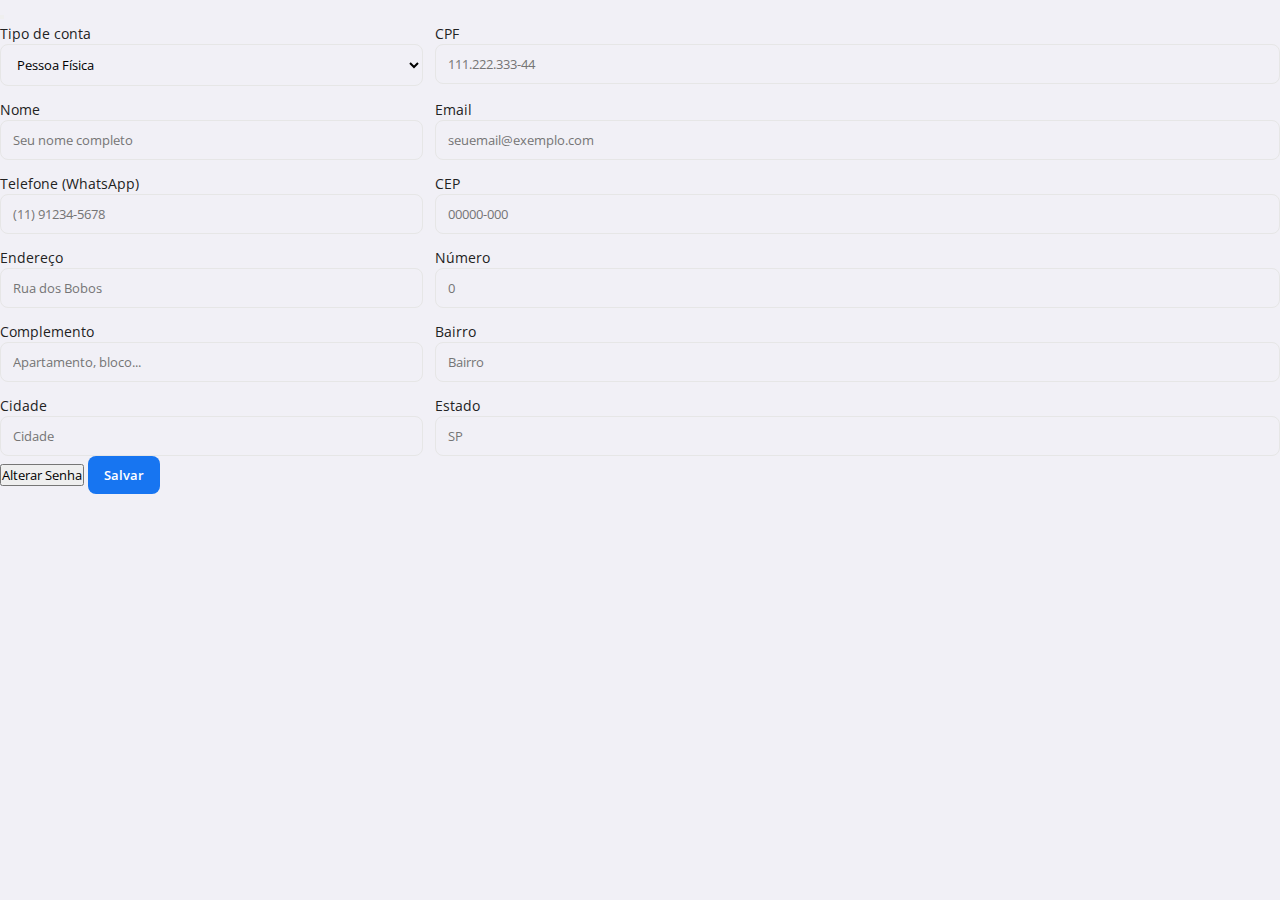
<file: meusdados.html>
<!DOCTYPE html>
<html lang="pt-BR">
<head>
  <meta charset="UTF-8" />
  <meta name="viewport" content="width=device-width, initial-scale=1.0" />
  <title> Cadastro • Meus Dados</title>

  <!-- Fonte + ícones -->
  <link rel="stylesheet" href="style.css"/>
</head>
<body>
  <div class="page">
    <div class="card-cadastro">
      <!-- AVATAR GRANDE -->
      <div class="avatar-box">
        <div class="avatar-wrapper">
          <div class="avatar-preview" id="avatarPreview"></div>
          <button class="avatar-btn" id="avatarButton" type="button" aria-label="Alterar foto">
            <i class="bx bx-camera"></i>
          </button>
          <input type="file" id="avatarInput" accept="image/*" hidden />
        </div>
      </div>

      <!-- FORMULÁRIO DE DADOS -->
      <form class="form-dados" autocomplete="off">
        <div class="form-grid">
          <div class="field">
            <label for="tipoConta">Tipo de conta</label>
            <select id="tipoConta">
              <option>Pessoa Física</option>
              <option>Pessoa Jurídica</option>
            </select>
          </div>

          <div class="field">
            <label for="cpf">CPF</label>
            <input id="cpf" type="text" placeholder="111.222.333-44" />
          </div>

          <div class="field">
            <label for="nome">Nome</label>
            <input id="nome" type="text" placeholder="Seu nome completo" />
          </div>

          <div class="field">
            <label for="email">Email</label>
            <input id="email" type="email" placeholder="seuemail@exemplo.com" />
          </div>

          <div class="field">
            <label for="telefone">Telefone (WhatsApp)</label>
            <input id="telefone" type="tel" placeholder="(11) 91234-5678" />
          </div>

          <div class="field">
            <label for="cep">CEP</label>
            <input id="cep" type="text" placeholder="00000-000" />
          </div>

          <div class="field">
            <label for="endereco">Endereço</label>
            <input id="endereco" type="text" placeholder="Rua dos Bobos" />
          </div>

          <div class="field">
            <label for="numero">Número</label>
            <input id="numero" type="text" placeholder="0" />
          </div>

          <div class="field">
            <label for="complemento">Complemento</label>
            <input id="complemento" type="text" placeholder="Apartamento, bloco..." />
          </div>

          <div class="field">
            <label for="bairro">Bairro</label>
            <input id="bairro" type="text" placeholder="Bairro" />
          </div>

          <div class="field">
            <label for="cidade">Cidade</label>
            <input id="cidade" type="text" placeholder="Cidade" />
          </div>

          <div class="field">
            <label for="estado">Estado</label>
            <input id="estado" type="text" placeholder="SP" />
          </div>
        </div>

        <div class="actions">
          <button type="button" class="btn-secondary">Alterar Senha</button>
          <button type="submit" class="btn-primary">Salvar</button>
        </div>
      </form>
    </div>
  </div>

  <script src="script.js"></script>
</body>
</html>
</file>
<file: style.css>
@import url('https://fonts.googleapis.com/css2?family=Open+Sans:wght@400;500;600;700&display=swap');

/* ======= BASE ======= */
* {
  font-family: 'Open Sans', sans-serif;
  margin: 0;
  padding: 0;
  box-sizing: border-box;
}

:root {
  --grey: #F1F0F6;
  --dark-grey: #8D8D8D;
  --light: #fff;
  --dark: #000;
  --green: #81D43A;
  --light-green: #E3FFCB;
  --blue: #1775F1;
  --light-blue: #D0E4FF;
  --dark-blue: #0C5FCD;
  --red: #FC3B56;
}

html { overflow-x: hidden; }
body { background: var(--grey); overflow-x: hidden; }

a { text-decoration: none; color: inherit; }
li { list-style: none; }

/* Utilidades novas */
.btn-primary {
  display: inline-flex;
  align-items: center;
  gap: 8px;
  background: var(--blue);
  color: var(--light);
  border: none;
  border-radius: 8px;
  padding: 10px 16px;
  font-weight: 600;
  cursor: pointer;
  transition: background .2s ease, transform .05s ease;
}
.btn-primary:hover { background: var(--dark-blue); }
.btn-primary:active { transform: translateY(1px); }

.table-wrap {
  width: 100%;
  overflow-x: auto;
  background: var(--light);
  border-radius: 10px;
  box-shadow: 4px 4px 16px rgba(0,0,0,.05);
  padding: 16px;
}

.form-grid {
  display: grid;
  grid-template-columns: 1fr 2fr;
  gap: 12px;
}
.form-grid label {
  align-self: center;
  font-size: 14px;
  color: #222;
}
.form-grid input, .form-grid select, .form-grid textarea {
  width: 100%;
  padding: 10px 12px;
  border-radius: 8px;
  border: 1px solid #e6e6e6;
  background: var(--grey);
  outline: none;
  transition: box-shadow .2s ease, border-color .2s ease;
}
.form-grid input:focus,
.form-grid select:focus,
.form-grid textarea:focus {
  box-shadow: 0 0 0 1px var(--blue), 0 0 0 4px var(--light-blue);
  border-color: var(--blue);
}

/* ======= SIDEBAR ======= */
#sidebar {
  position: fixed;
  max-width: 260px;
  width: 100%;
  background: var(--light);
  top: 0;
  left: 0;
  height: 100%;
  overflow-y: auto;
  scrollbar-width: none;
  transition: all .3s ease;
  z-index: 200;
}
#sidebar.hide { max-width: 60px; }
#sidebar.hide:hover { max-width: 260px; }
#sidebar::-webkit-scrollbar { display: none; }

#sidebar .brand {
  font-size: 24px;
  display: flex;
  align-items: center;
  height: 64px;
  font-weight: 700;
  color: var(--blue);
  position: sticky;
  top: 0;
  left: 0;
  z-index: 100;
  background: var(--light);
  transition: all .3s ease;
  padding: 0 6px;
}

#sidebar .icon {
  min-width: 48px;
  display: flex;
  justify-content: center;
  align-items: center;
  margin-right: 6px;
}
#sidebar .icon-right { margin-left: auto; transition: all .3s ease; }

#sidebar .side-menu {
  margin: 36px 0;
  padding: 0 20px;
  transition: all .3s ease;
}
#sidebar.hide .side-menu { padding: 0 6px; }
#sidebar.hide:hover .side-menu { padding: 0 20px; }

#sidebar .side-menu a {
  display: flex;
  align-items: center;
  font-size: 14px;
  color: var(--dark);
  padding: 12px 16px 12px 0;
  transition: all .3s ease;
  border-radius: 10px;
  margin: 4px 0;
  white-space: nowrap;
}
#sidebar .side-menu > li > a:hover { background: var(--grey); }
#sidebar .side-menu > li > a.active .icon-right { transform: rotateZ(90deg); }
#sidebar .side-menu > li > a.active,
#sidebar .side-menu > li > a.active:hover {
  background: var(--blue);
  color: var(--light);
}

#sidebar .divider {
  margin-top: 24px;
  font-size: 12px;
  text-transform: uppercase;
  font-weight: 700;
  color: var(--dark-grey);
  transition: all .3s ease;
  white-space: nowrap;
}
#sidebar.hide:hover .divider { text-align: left; }
#sidebar.hide .divider { text-align: center; }

#sidebar .side-dropdown {
  padding-left: 54px;
  max-height: 0;
  overflow-y: hidden;
  transition: all .15s ease;
}
#sidebar .side-dropdown.show { max-height: 1000px; }
#sidebar .side-dropdown a:hover { color: var(--blue); }

#sidebar .ads { width: 100%; padding: 20px; }
#sidebar.hide .ads { display: none; }
#sidebar.hide:hover .ads { display: block; }

#sidebar .ads .wrapper {
  background: var(--grey);
  padding: 20px;
  border-radius: 10px;
}
#sidebar .btn-upgrade {
  font-size: 14px;
  display: flex;
  justify-content: center;
  align-items: center;
  padding: 12px 0;
  color: var(--light);
  background: var(--blue);
  transition: all .3s ease;
  border-radius: 5px;
  font-weight: 600;
  margin-bottom: 12px;
}
#sidebar .btn-upgrade:hover { background: var(--dark-blue); }
#sidebar .ads .wrapper p {
  font-size: 12px;
  color: var(--dark-grey);
  text-align: center;
}
#sidebar .ads .wrapper p span { font-weight: 700; }

/* ======= CONTENT ======= */
#content {
  position: relative;
  width: calc(100% - 260px);
  left: 260px;
  transition: all .3s ease;
}
#sidebar.hide + #content {
  width: calc(100% - 60px);
  left: 60px;
}

/* ======= NAVBAR ======= */
nav {
  background: var(--light);
  height: 64px;
  padding: 0 20px;
  display: flex;
  align-items: center;
  grid-gap: 28px;
  position: sticky;
  top: 0;
  left: 0;
  z-index: 100;
}
nav .toggle-sidebar { font-size: 18px; cursor: pointer; }
nav form { max-width: 400px; width: 100%; margin-right: auto; }
nav .form-group { position: relative; }
nav .form-group input {
  width: 100%;
  background: var(--grey);
  border-radius: 5px;
  border: none;
  outline: none;
  padding: 10px 36px 10px 16px;
  transition: all .3s ease;
}
nav .form-group input:focus {
  box-shadow: 0 0 0 1px var(--blue), 0 0 0 4px var(--light-blue);
}
nav .form-group .icon {
  position: absolute;
  top: 50%;
  transform: translateY(-50%);
  right: 16px;
  color: var(--dark-grey);
}
nav .nav-link { position: relative; }
nav .nav-link .icon { font-size: 18px; color: var(--dark); }
nav .nav-link .badge {
  position: absolute;
  top: -12px;
  right: -12px;
  width: 20px;
  height: 20px;
  border-radius: 50%;
  border: 2px solid var(--light);
  background: var(--red);
  display: flex;
  justify-content: center;
  align-items: center;
  color: var(--light);
  font-size: 10px;
  font-weight: 700;
}
nav .divider {
  width: 1px;
  background: var(--grey);
  height: 12px;
  display: block;
}
nav .profile { position: relative; }
nav .profile img {
  width: 36px;
  height: 36px;
  border-radius: 50%;
  object-fit: cover;
  cursor: pointer;
}
nav .profile .profile-link {
  position: absolute;
  top: calc(100% + 10px);
  right: 0;
  background: var(--light);
  padding: 10px 0;
  box-shadow: 4px 4px 16px rgba(0, 0, 0, .1);
  border-radius: 10px;
  width: 160px;
  opacity: 0;
  pointer-events: none;
  transition: all .3s ease;
}
nav .profile .profile-link.show {
  opacity: 1;
  pointer-events: visible;
  top: 100%;
}
nav .profile .profile-link a {
  padding: 10px 16px;
  display: flex;
  grid-gap: 10px;
  font-size: 14px;
  color: var(--dark);
  align-items: center;
  transition: all .3s ease;
}
nav .profile .profile-link a:hover { background: var(--grey); }

/* ======= MAIN ======= */
main {
  width: 100%;
  padding: 24px 20px 20px 20px;
}
main .title {
  font-size: 28px;
  font-weight: 600;
  margin-bottom: 10px;
}

main .breadcrumbs {
  display: flex;
  grid-gap: 6px;
  align-items: center;
  flex-wrap: wrap;
}
main .breadcrumbs li,
main .breadcrumbs li a { font-size: 14px; }
main .breadcrumbs li a { color: var(--blue); }
main .breadcrumbs li a.active,
main .breadcrumbs li.divider {
  color: var(--dark-grey);
  pointer-events: none;
}

/* Cards (Home) */
main .info-data {
  margin-top: 36px;
  display: grid;
  grid-template-columns: repeat(auto-fit, minmax(240px, 1fr));
  grid-gap: 20px;
}
main .info-data .card {
  padding: 20px;
  border-radius: 10px;
  background: var(--light);
  box-shadow: 4px 4px 16px rgba(0, 0, 0, .05);
  transition: transform .06s ease, box-shadow .2s ease;
}
main .info-data .card:hover {
  transform: translateY(-1px);
  box-shadow: 6px 6px 20px rgba(0,0,0,.08);
}
main .card .head {
  display: flex;
  justify-content: space-between;
  align-items: flex-start;
}
main .card .head h2 {
  font-size: 22px;
  font-weight: 600;
}
main .card .head p { font-size: 13px; color: var(--dark-grey); }
main .card .head .icon { font-size: 20px; color: var(--green); }
main .card .head .icon.down { color: var(--red); }

/* Barra de progresso (opcional nos cards) */
main .card .progress {
  display: block;
  margin-top: 24px;
  height: 10px;
  width: 100%;
  border-radius: 10px;
  background: var(--grey);
  overflow: hidden;
  position: relative;
  margin-bottom: 4px;
}
main .card .progress::before {
  content: '';
  position: absolute;
  inset: 0 auto 0 0;
  height: 100%;
  background: var(--blue);
  width: var(--value);
}
main .card .label { font-size: 14px; font-weight: 700; }

/* Containers genéricos (Solicitações / Minha Conta) */
main .data {
  display: flex;
  grid-gap: 20px;
  margin-top: 20px;
  flex-wrap: wrap;
}
main .data .content-data {
  flex-grow: 1;
  flex-basis: 400px;
  padding: 20px;
  background: var(--light);
  border-radius: 10px;
  box-shadow: 4px 4px 16px rgba(0, 0, 0, .1);
}
main .content-data .head {
  display: flex;
  justify-content: space-between;
  align-items: center;
  margin-bottom: 24px;
}
main .content-data .head h3 {
  font-size: 20px;
  font-weight: 600;
}

/* Menu de contexto (três pontos) — mantido p/ uso futuro */
main .content-data .head .menu {
  position: relative;
  display: flex;
  justify-content: center;
  align-items: center;
}
main .content-data .head .menu .icon { cursor: pointer; }
main .content-data .head .menu-link {
  position: absolute;
  top: calc(100% + 10px);
  right: 0;
  width: 140px;
  background: var(--light);
  border-radius: 10px;
  box-shadow: 4px 4px 16px rgba(0, 0, 0, .1);
  padding: 10px 0;
  z-index: 100;
  opacity: 0;
  pointer-events: none;
  transition: all .3s ease;
}
main .content-data .head .menu-link.show {
  top: 100%;
  opacity: 1;
  pointer-events: visible;
}
main .content-data .head .menu-link a {
  display: block;
  padding: 6px 16px;
  font-size: 14px;
  color: var(--dark);
  transition: all .3s ease;
}
main .content-data .head .menu-link a:hover { background: var(--grey); }

/* ======= REMOVIDO (limpeza pós-recorte) =======
   .content-data .chart   → Relatório/ApexCharts
   .chat-box, form chat   → Chatbox
   Mantido apenas o que é comum ao layout atual.
   ============================================ */

/* ======= RESPONSIVO ======= */
@media screen and (max-width: 768px) {
  #content {
    position: relative;
    width: calc(100% - 60px);
    transition: all .3s ease;
    left: 60px;
  }
  nav .nav-link, nav .divider { display: none; }

  .form-grid {
    grid-template-columns: 1fr;
  }
}
/* ======= Solicitações: cartões empilhados e slot de imagem ======= */

/* Força a grade em 1 coluna só nesta tela (substitui o style="grid-template-columns:1fr") */
.info-data.cards-pilha {
  grid-template-columns: 1fr;
}

/* Caixa tracejada para “Espaço para imagem (fretes em andamento)” */
.image-slot {
  margin-top: 16px;
  width: 100%;
  min-height: 120px;
  border: 2px dashed #d9d9d9;
  border-radius: 10px;
  display: flex;
  align-items: center;
  justify-content: center;
  color: var(--dark-grey);
  font-size: 14px;
}

/* Espaçamento do botão dentro do card */
.card .btn-wrap {
  margin-top: 16px;
}
</file>
